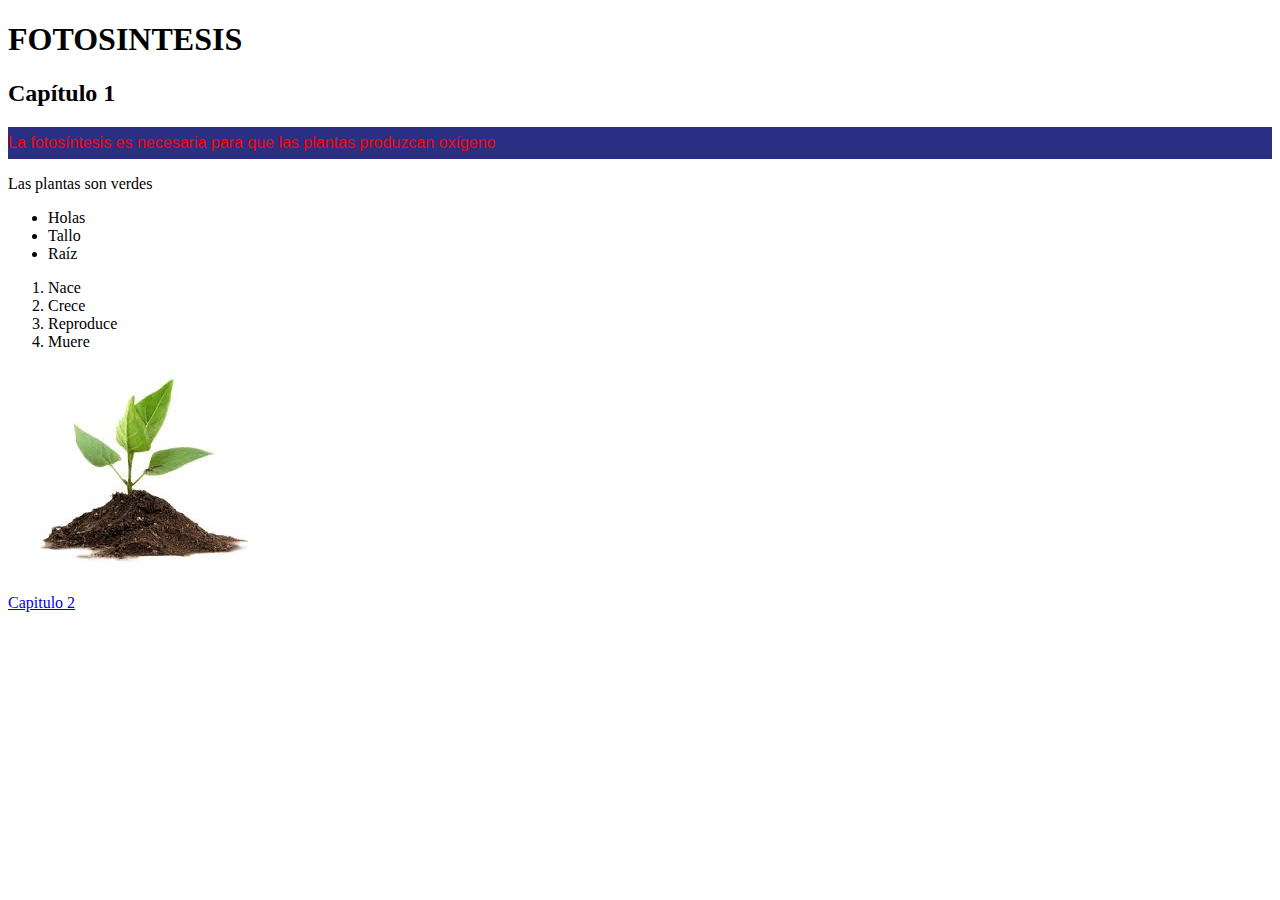
<file: dia3/index.html>
<!DOCTYPE html>
<html>
<head>
	<title>FOTOSINTESIS</title>
	<meta charset="utf-8">
	<style type="text/css">
		.introduccion{
			color: red;
			background-color: #2A2F84;
			font-family: "Arial";
			font-size: 12pt;
			line-height: 2;
		}
	</style>
</head>
<body>
	<div>
		<h1>FOTOSINTESIS</h1>
		<h2>Capítulo 1</h2>
	</div>
	<P class = "introduccion">
		La fotosíntesis es necesaria para que las plantas produzcan oxígeno
	</P>
	<p>Las plantas son verdes</p>
	<ul>
		<li>Holas</li>
		<li>Tallo</li>
		<li>Raíz</li>
	</ul>
	<ol>
		<li>Nace</li>
		<li>Crece</li>
		<li>Reproduce</li>
		<li>Muere</li>
	</ol>
	<img src="imagenes/planta.jpg" alt="Planta Verde" title="Dale clic para concer más">
	<p>
	<a href="capitulo2.html">Capitulo 2</a>
	</p>

</body>
</html>
</file>
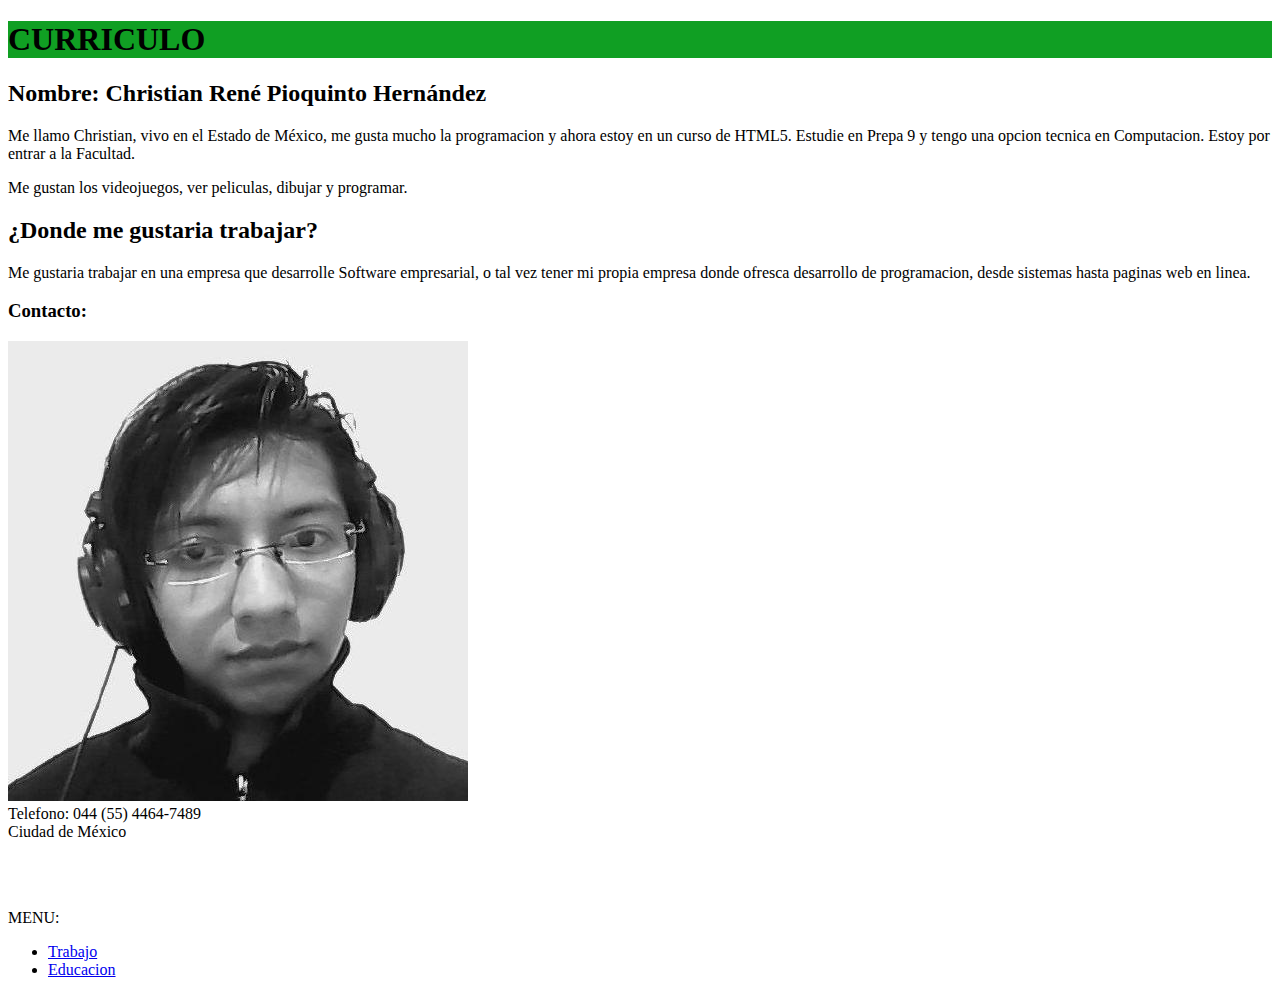
<file: practicaDia3/index.html>
<!DOCTYPE html>
<html>
<head>
	<title>Mi Perfil</title>
	<meta charset="utf-8">
	<link rel="stylesheet" type="text/css" href="css/estilo.css">
</head>
<body>
	<h1>
		CURRICULO
	</h1>
	<h2>
		Nombre: Christian René Pioquinto Hernández
	</h2>
	<p>
		Me llamo Christian, vivo en el Estado de México, me gusta mucho la programacion y ahora estoy en un curso de HTML5. Estudie en Prepa 9 y tengo una opcion tecnica en Computacion. Estoy por entrar a la Facultad.
	</p>
	<p>
		Me gustan los videojuegos, ver peliculas, dibujar y programar.
	</p>
	<h2>
		¿Donde me gustaria trabajar?
	</h2>
	<p>
		Me gustaria trabajar en una empresa que desarrolle Software empresarial, o tal vez tener mi propia empresa donde ofresca desarrollo de programacion, desde sistemas hasta paginas web en linea.
	</p>
	<h3>
		Contacto:
	</h3>
	<p>
		<img src="img/me.jpg"><br>
		Telefono: 044 (55) 4464-7489 <br>
		Ciudad de México
	</p>
	<br>
	<br>
	<p>MENU:
		<ul>
			<li><a href="job.html">Trabajo</a></li>
			<li><a href="edu.html">Educacion</a></li>
		</ul>
	</p>
		
</body>
</html>
</file>
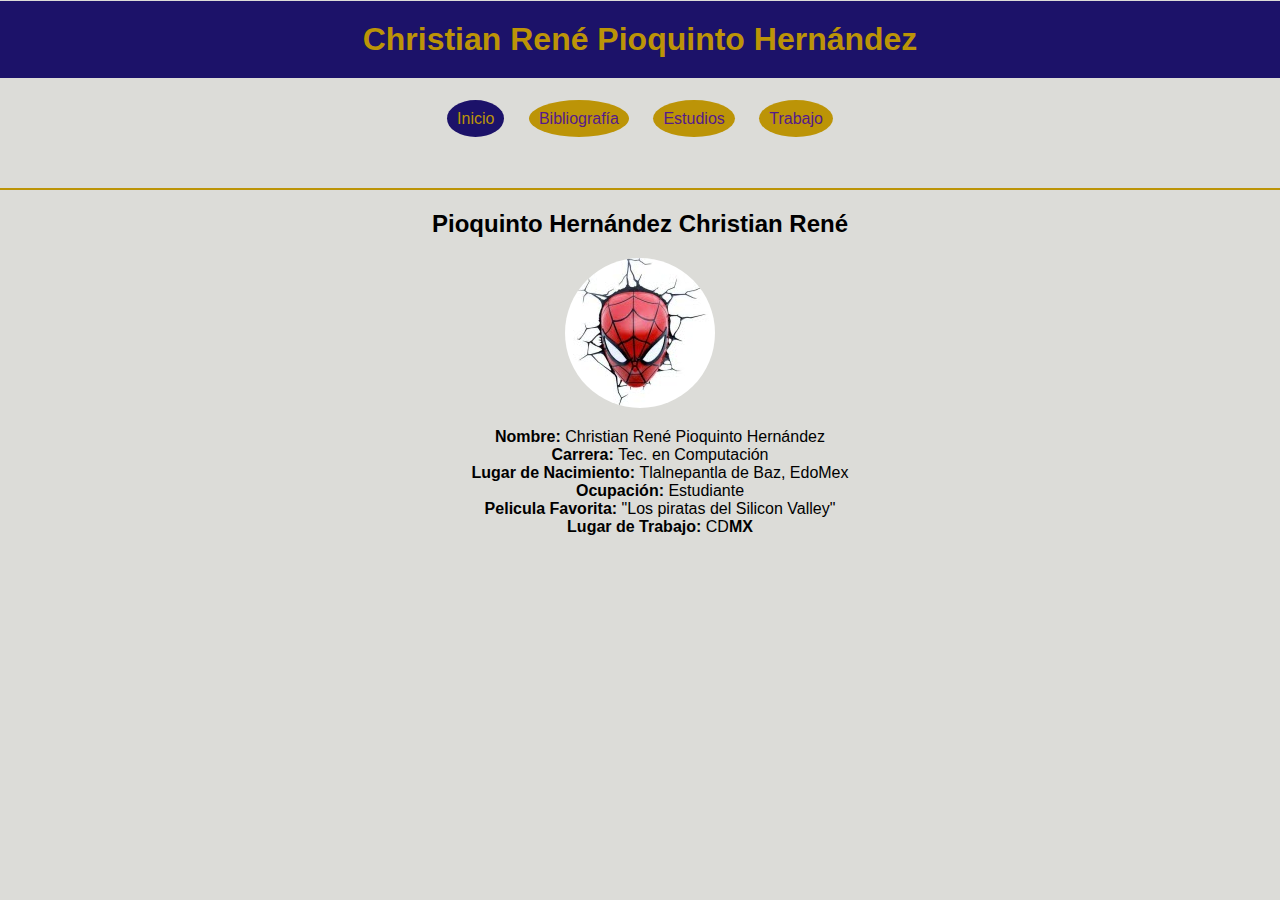
<file: tareaDia4/index.html>
<!DOCTYPE html>
<html lang="en">
<head>
	<meta charset="utf-8">
	<title>Christian</title>
	<link rel="stylesheet" type="text/css" href="css/estilo.css">
</head>
	<body>
		<div class="titulo_principal">
			<h1>
				Christian René Pioquinto Hernández
			</h1>
		</div>
		<div class="menuNavegacion">
			<ul>
				<li class="active">
					<a href="">Inicio</a>
				</li>
				<li>
					<a href="">Bibliografía</a>
				</li>
				<li>
					<a href="">Estudios</a>
				</li>
				<li>
					<a href="">Trabajo</a>
				</li>
			</ul>	
		</div>

		<div class="informacionPersonal">
			<h2>
				Pioquinto Hernández Christian René
			</h2>
			<img src="img/spider.jpg" alt="FOTO" class="circulo">
			<ul>
				<li>
					<strong>Nombre: </strong>Christian René Pioquinto Hernández
				</li>
				<li>
					<strong>Carrera: </strong>Tec. en Computación
				</li>
				<li>
					<strong>Lugar de Nacimiento: </strong> Tlalnepantla de Baz, EdoMex
				</li>
				<li>
					<strong>Ocupación: </strong>Estudiante
				</li>
				<li>
					<strong>Pelicula Favorita: </strong>"Los piratas del Silicon Valley"
				</li>
				<li>
					<strong>Lugar de Trabajo: </strong>CD<strong class="rosa">MX</strong>
				</li>
			</ul>
		</div>
			
	</body>
</html>
</file>
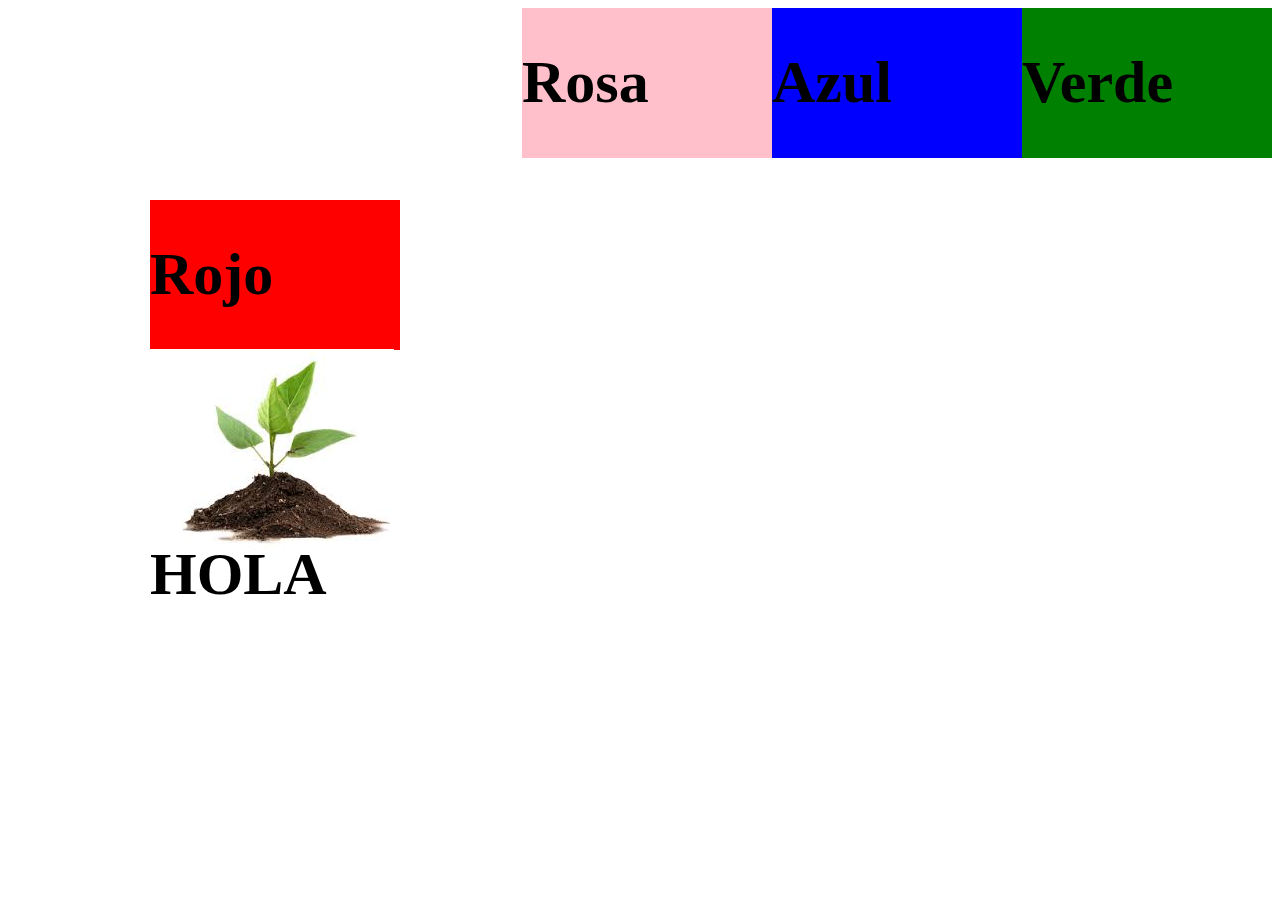
<file: dia4/posiciones/index.html>
<!DOCTYPE html>
<html lang="en">
<head>
	<meta charset="utf-8">
	<title>Posicionamiento</title>
	<link rel="stylesheet" type="text/css" href="css/estilos.css">
</head>
<body>
	<div class="verde">
		<h1>Verde</h1>
	</div>
	<div class="rojo caja">
		<h1>Rojo</h2>
		<div class="img">
			<img src="img/planta.jpg">
		</div>
		<div class="saludo">
			<h1>HOLA</h1>
		</div>
	</div>
	<div class="azul">
		<h1>Azul</h3>
	</div>
	<div class="rosa">
		<h1>Rosa</h1>
	</div>
	
</body>
</html>
</file>
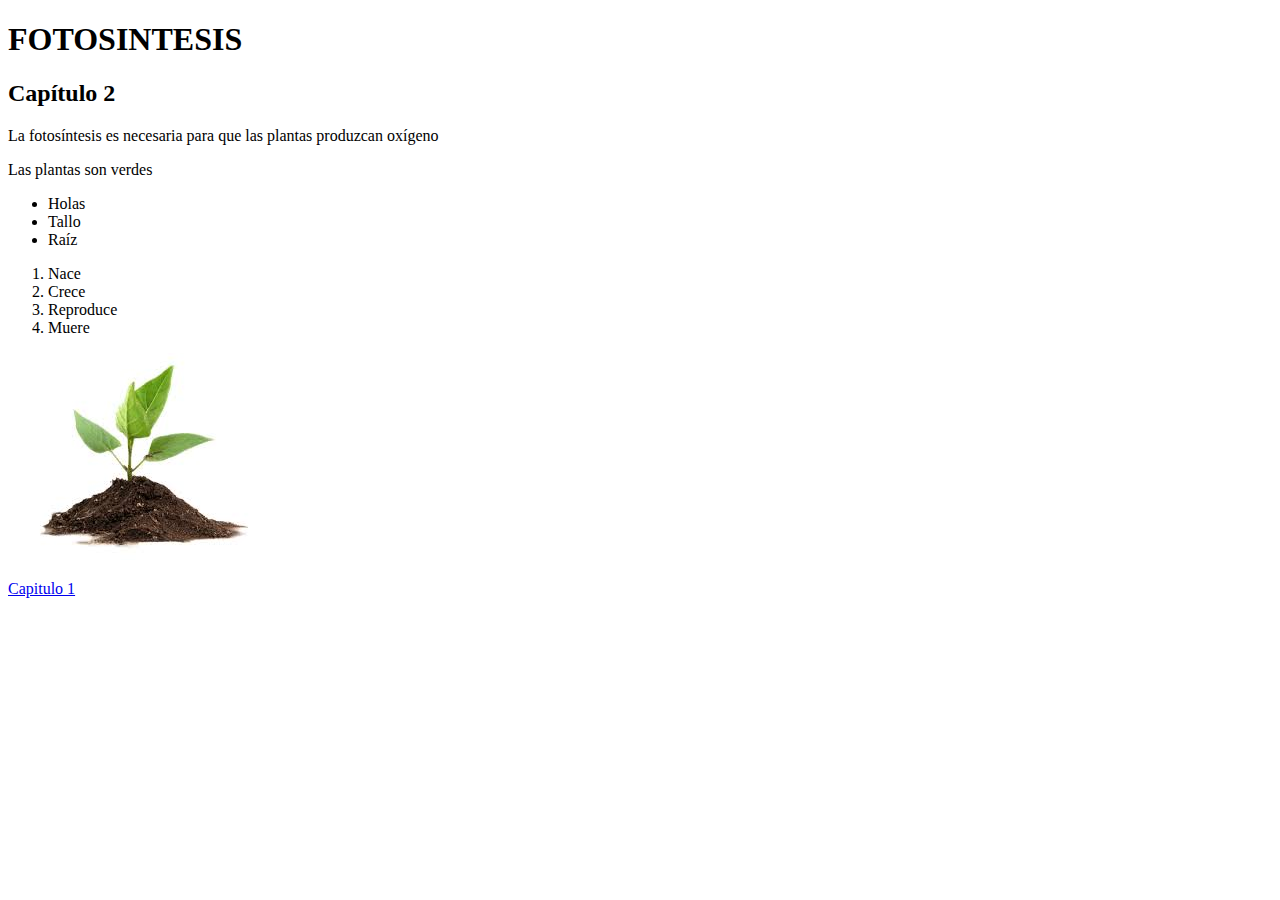
<file: dia3/Capitulo2.html>
<!DOCTYPE html>
<html>
<head>
	<title>FOTOSINTESIS</title>
	<meta charset="utf-8">
</head>
<body>
	<h1>FOTOSINTESIS</h1>
	<h2>Capítulo 2</h2>
	<P>
		La fotosíntesis es necesaria para que las plantas produzcan oxígeno
	</P>
	<p>Las plantas son verdes</p>
	<ul>
		<li>Holas</li>
		<li>Tallo</li>
		<li>Raíz</li>
	</ul>
	<ol>
		<li>Nace</li>
		<li>Crece</li>
		<li>Reproduce</li>
		<li>Muere</li>
	</ol>
	<img src="imagenes/planta.jpg" alt="Planta Verde" title="Dale clic para concer más">
	<p>
	<a href="index.html">Capitulo 1</a>
	</p>
</body>
</html>
</file>
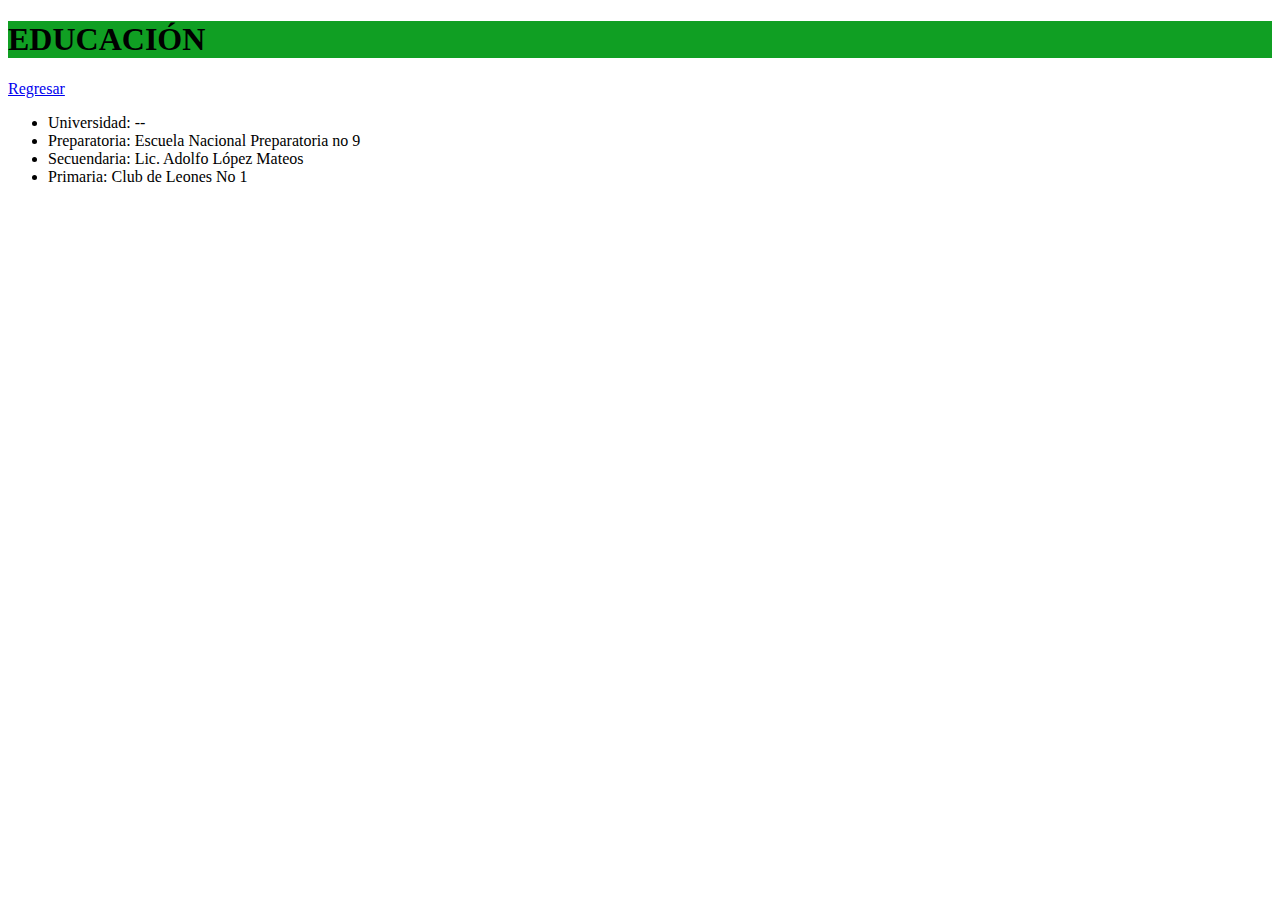
<file: practicaDia3/edu.html>
<!DOCTYPE html>
<html>
<head>
	<title>Christian - Educación</title>
	<meta charset="utf-8">
	<link rel="stylesheet" type="text/css" href="css/estilo.css">
</head>
<body>
	<h1>EDUCACIÓN</h1>
	<p>
		<a href="index.html">Regresar</a> 
	</p>
	<p>
		<ul>
			<li>Universidad: --</li>
			<li>Preparatoria: Escuela Nacional Preparatoria no 9</li>
			<li>Secuendaria: Lic. Adolfo López Mateos</li>
			<li>Primaria: Club de Leones No 1</li>
		</ul>
	</p>
</body>
</html>
</file>
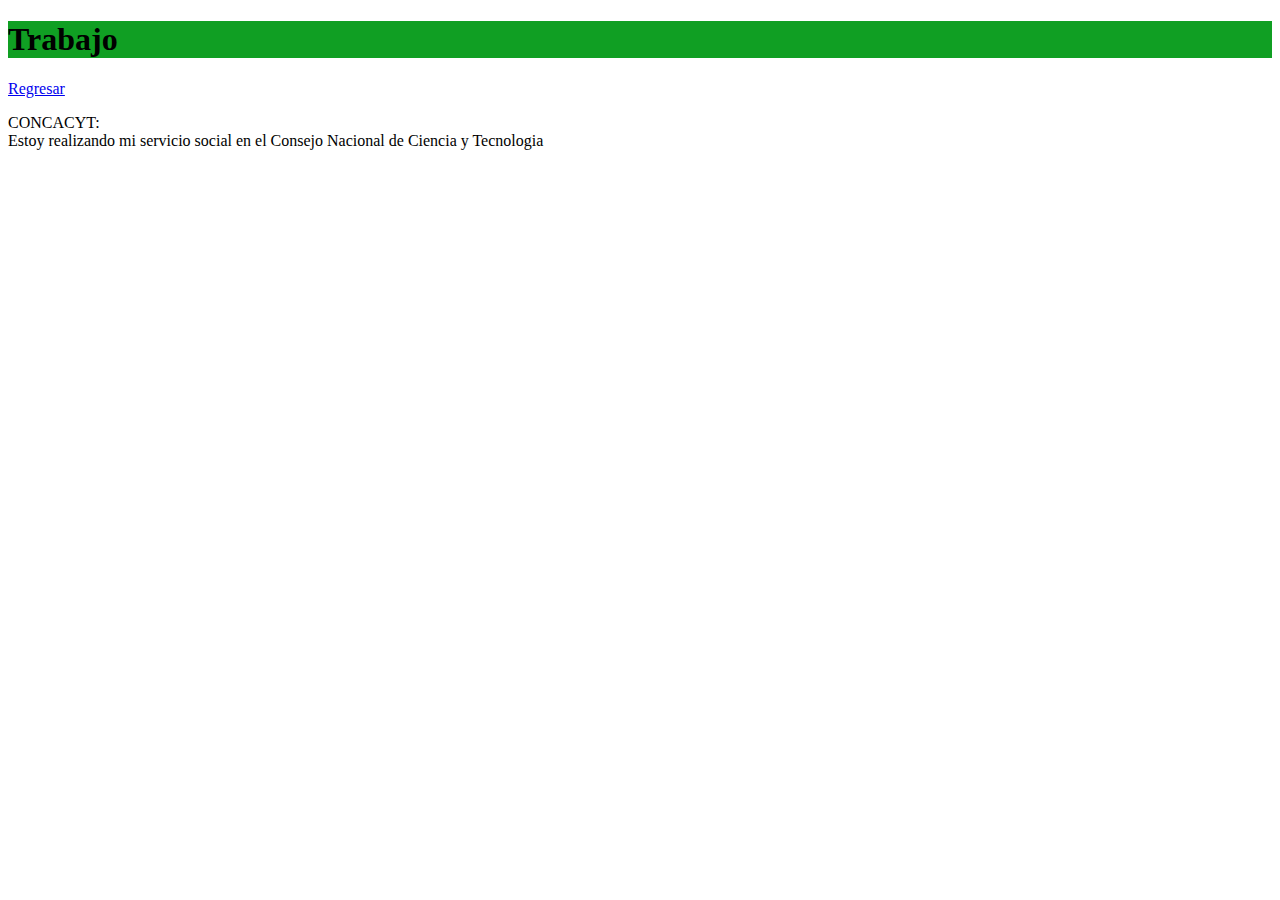
<file: practicaDia3/job.html>
<!DOCTYPE html>
<html>
<head>
	<title>Christian - Trabajo</title>
	<meta charset="utf-8">
	<link rel="stylesheet" type="text/css" href="css/estilo.css">
</head>
<body>
	<h1>Trabajo</h1>
	<p>
		<a href="index.html">Regresar</a> 
	</p>
	<p>
		CONCACYT:<br>
		Estoy realizando mi servicio social en el Consejo Nacional de Ciencia y Tecnologia
	</p>
</body>
</html>
</file>
<file: practicaDia3/css/estilo.css>
h1{
	background-color: #109F23;
}
</file>
<file: tareaDia4/css/estilo.css>
body{
	margin: 0;
	height: 100%;
	padding: 0;
	background: #DCDCD8;
	font-family: Arial, Verdana;
	margin-top: -20px;
}

h1{
	color: #BC9407; /*COLOR DORADO*/
	padding: 20px;
	text-align: center;
}

.titulo_principal{
	background: #1C1269;/*COLOR AZUL*/
}

.menuNavegacion{
	text-align: center;

}
.menuNavegacion ul{
	margin: 10px;
	padding: 10px;

}

.menuNavegacion li{
	display: inline;
	color: #1C1269;
}

.menuNavegacion a{
	border-radius: 50%;
	margin: 10px;
	padding: 10px;
	text-decoration: none;
	background: #BC9407;
	font-family: Arial, Verdana;

}

.menuNavegacion li.active a, 
.menuNavegacion li:hover a{
	background: #1C1269;
	color: #BC9407;
	border-radius: 50%;
}

.informacionPersonal{
	text-align: center;
	margin-top: 50px;
	border-top: 2px solid blue;
	border-color: #BC9407;
}

ul{
	list-style: none;
}

.rosa{
	color #EE21BB;
}

.circulo{
	border-radius: 50%;
}
</file>
<file: dia4/posiciones/css/estilos.css>
div{
	font-size: 30px;
	width: 250px;
	height: 150px;
	float: right;
}

.caja{
	position: absolute; /*Absolute, Fixed*/
	top: 200px;
	bottom: 0px;
	right: 0px;
	left: 150px;
}

.img .saudo{
	position: relative;
}

.cajaGrande{
	position: relative;
	width: 500px;
	height: 500px;
}

.verde{
	background: green;
}

.rojo{
	background: red;
}

.azul{
	background: blue;
}

.rosa{
	background: pink;
}
</file>
